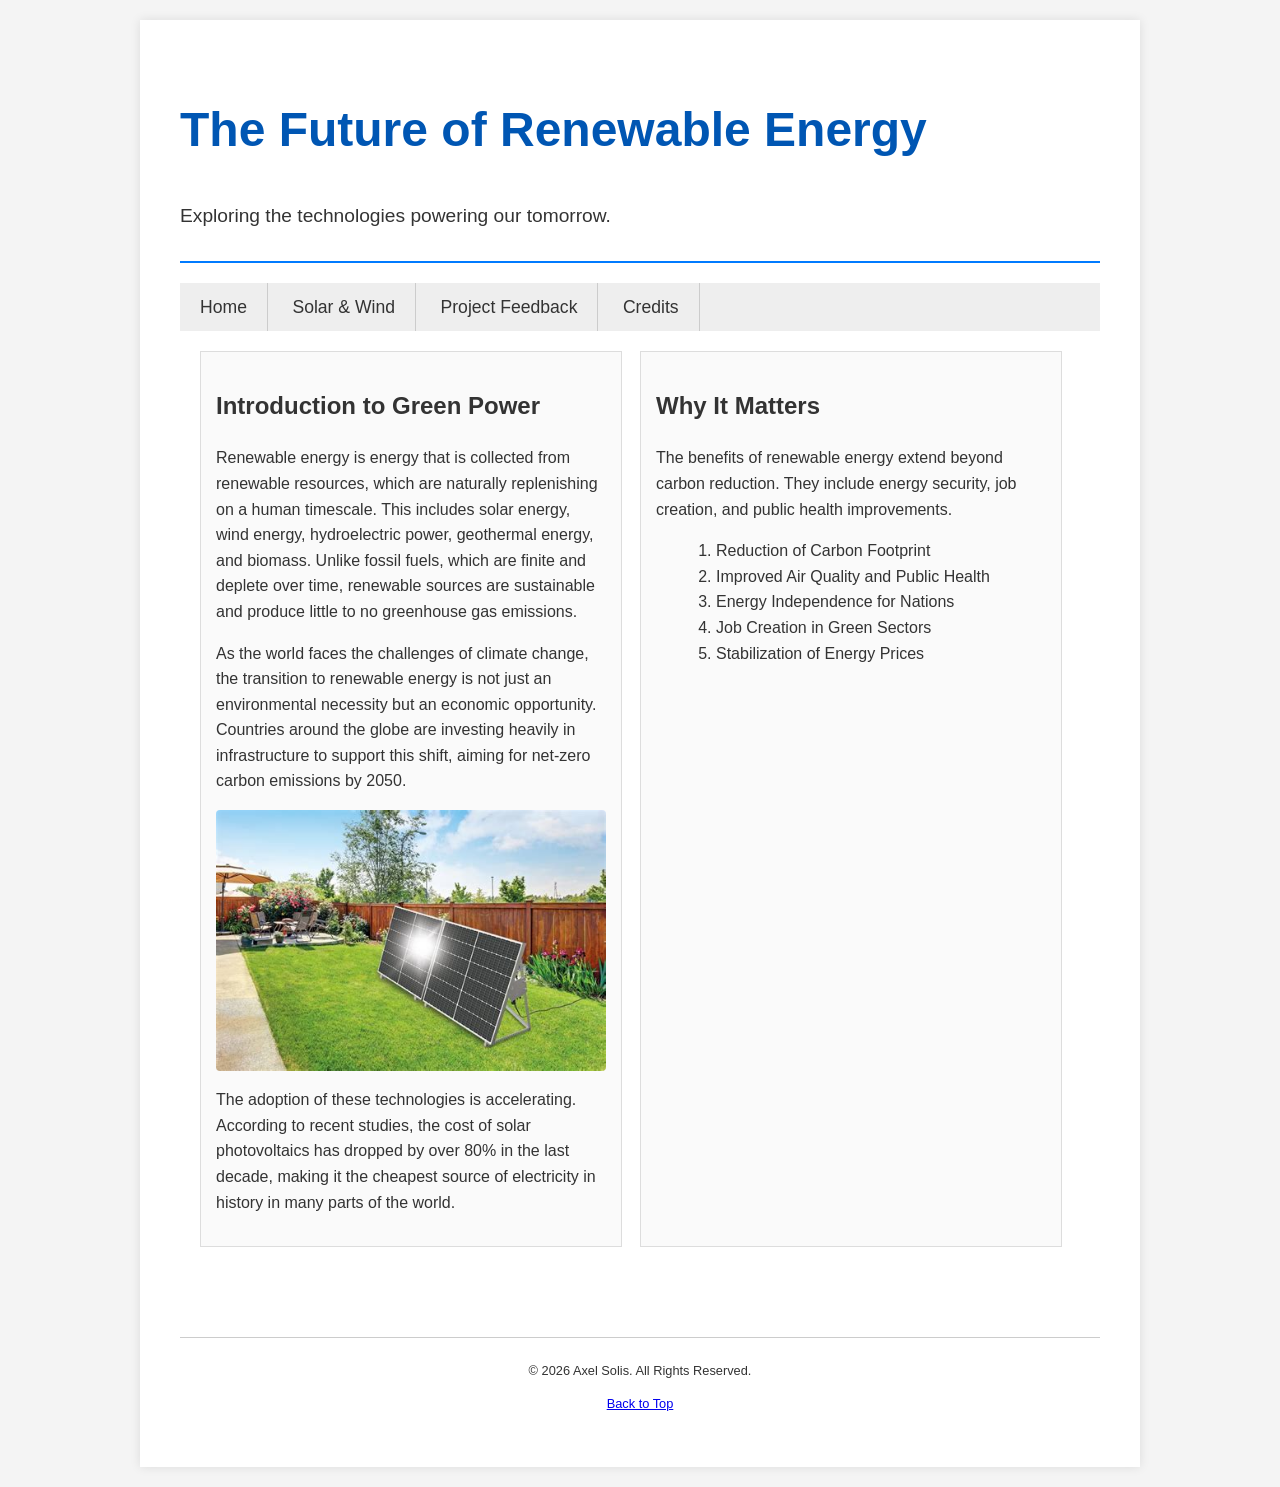
<file: final1.html>
<!DOCTYPE html>
<html lang="en">
<head>
    <meta charset="UTF-8">
    <!-- Meta Viewport for Responsive Design -->
    <meta name="viewport" content="width=device-width, initial-scale=1.0">
    <title>Final Exam - Home | Renewable Energy</title>
    <link rel="stylesheet" href="styles.css">
</head>
<body>
    <!-- COMMENT: Start of Page 1 -->
    <!-- 
       File: final1.html
       Subject: Renewable Energy Final Project
       Author: Axel Solis
       Date: 04/30/2026
    -->

    <div id="wrapper">
        <header>
            <h1>The Future of Renewable Energy</h1>
            <p style="font-size: 1.2em;">Exploring the technologies powering our tomorrow.</p>
        </header>

        <!-- Horizontal Nav -->
        <nav>
            <ul>
                <li><a href="final1.html">Home</a></li>
                <li><a href="final2.html">Solar & Wind</a></li>
                <li><a href="final3.html">Project Feedback</a></li>
                <li><a href="final4.html">Credits</a></li>
            </ul>
        </nav>

        <main>
            <section>
                <h2>Introduction to Green Power</h2>
                <p>
                    Renewable energy is energy that is collected from renewable resources, which are 
                    naturally replenishing on a human timescale. This includes solar energy, wind energy, 
                    hydroelectric power, geothermal energy, and biomass. Unlike fossil fuels, which are 
                    finite and deplete over time, renewable sources are sustainable and produce little to 
                    no greenhouse gas emissions.
                </p>
                <p>
                    As the world faces the challenges of climate change, the transition to renewable energy 
                    is not just an environmental necessity but an economic opportunity. Countries around 
                    the globe are investing heavily in infrastructure to support this shift, aiming for 
                    net-zero carbon emissions by 2050.
                </p>

                <!-- IMAGE: Replace 'solar.jpg' with your actual image file name -->
                <img src="solar.jpg" alt="Solar panels on a rooftop" width="600" height="400">
                
                <p>
                    The adoption of these technologies is accelerating. According to recent studies, the 
                    cost of solar photovoltaics has dropped by over 80% in the last decade, making it the 
                    cheapest source of electricity in history in many parts of the world.
                </p>
            </section>

            <section>
                <h2>Why It Matters</h2>
                <p>
                    The benefits of renewable energy extend beyond carbon reduction. They include energy 
                    security, job creation, and public health improvements.
                </p>
                <!-- Ordered List (Requirement: 5 items) -->
                <ol>
                    <li>Reduction of Carbon Footprint</li>
                    <li>Improved Air Quality and Public Health</li>
                    <li>Energy Independence for Nations</li>
                    <li>Job Creation in Green Sectors</li>
                    <li>Stabilization of Energy Prices</li>
                </ol>
            </section>
        </main>

        <footer>
            <p>&copy; 2026 Axel Solis. All Rights Reserved.</p>
            <!-- Link to ID on page -->
            <p><a href="#footer">Back to Top</a></p>
        </footer>
        <div id="footer"></div>
    </div>
</body>
</html>
</file>
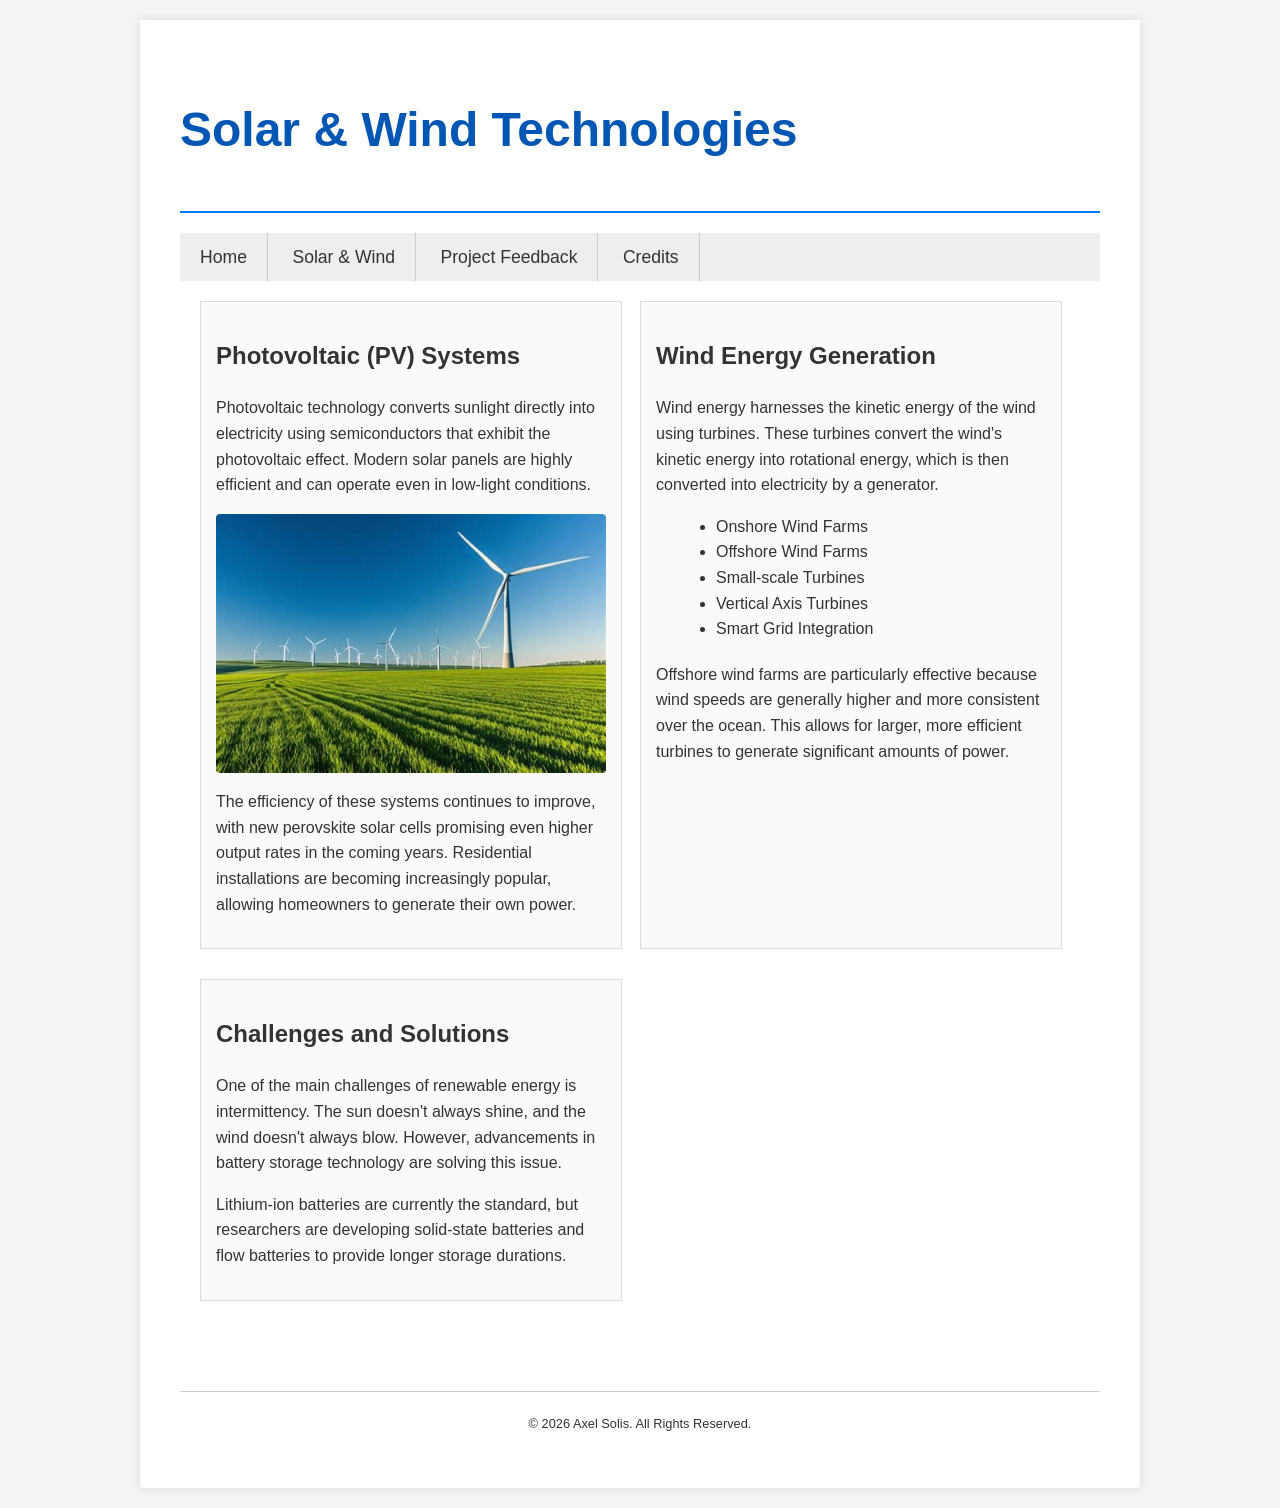
<file: final2.html>
<!DOCTYPE html>
<html lang="en">
<head>
    <meta charset="UTF-8">
    <meta name="viewport" content="width=device-width, initial-scale=1.0">
    <title>Final Exam - Detail | Solar & Wind</title>
    <link rel="stylesheet" href="styles.css">
</head>
<body>
    <!-- COMMENT: Start of Page 2 -->
    <!-- 
       File: final2.html
       Subject: Renewable Energy Final Project
       Author: Axel Solis
       Date: 4/30/2026
    -->

    <div id="wrapper">
        <header>
            <h1>Solar & Wind Technologies</h1>
        </header>

        <nav>
            <ul>
                <li><a href="final1.html">Home</a></li>
                <li><a href="final2.html">Solar & Wind</a></li>
                <li><a href="final3.html">Project Feedback</a></li>
                <li><a href="final4.html">Credits</a></li>
            </ul>
        </nav>

        <main>
            <section>
                <h2>Photovoltaic (PV) Systems</h2>
                <p>
                    Photovoltaic technology converts sunlight directly into electricity using semiconductors 
                    that exhibit the photovoltaic effect. Modern solar panels are highly efficient and can 
                    operate even in low-light conditions.
                </p>
                <img src="wind.jpg" alt="Wind turbines in a field" width="600" height="400">
                
                <p>
                    The efficiency of these systems continues to improve, with new perovskite solar cells 
                    promising even higher output rates in the coming years. Residential installations are 
                    becoming increasingly popular, allowing homeowners to generate their own power.
                </p>
            </section>

            <section>
                <h2>Wind Energy Generation</h2>
                <p>
                    Wind energy harnesses the kinetic energy of the wind using turbines. These turbines 
                    convert the wind's kinetic energy into rotational energy, which is then converted into 
                    electricity by a generator.
                </p>
                <!-- Unordered List (Requirement: 5 items) -->
                <ul>
                    <li>Onshore Wind Farms</li>
                    <li>Offshore Wind Farms</li>
                    <li>Small-scale Turbines</li>
                    <li>Vertical Axis Turbines</li>
                    <li>Smart Grid Integration</li>
                </ul>
                <p>
                    Offshore wind farms are particularly effective because wind speeds are generally higher 
                    and more consistent over the ocean. This allows for larger, more efficient turbines to 
                    generate significant amounts of power.
                </p>
            </section>

            <section>
                <h2>Challenges and Solutions</h2>
                <p>
                    One of the main challenges of renewable energy is intermittency. The sun doesn't always 
                    shine, and the wind doesn't always blow. However, advancements in battery storage 
                    technology are solving this issue.
                </p>
                <p>
                    Lithium-ion batteries are currently the standard, but researchers are developing 
                    solid-state batteries and flow batteries to provide longer storage durations.
                </p>
            </section>
        </main>

        <footer>
            <p>&copy; 2026 Axel Solis. All Rights Reserved.</p>
        </footer>
    </div>
</body>
</html>
</file>
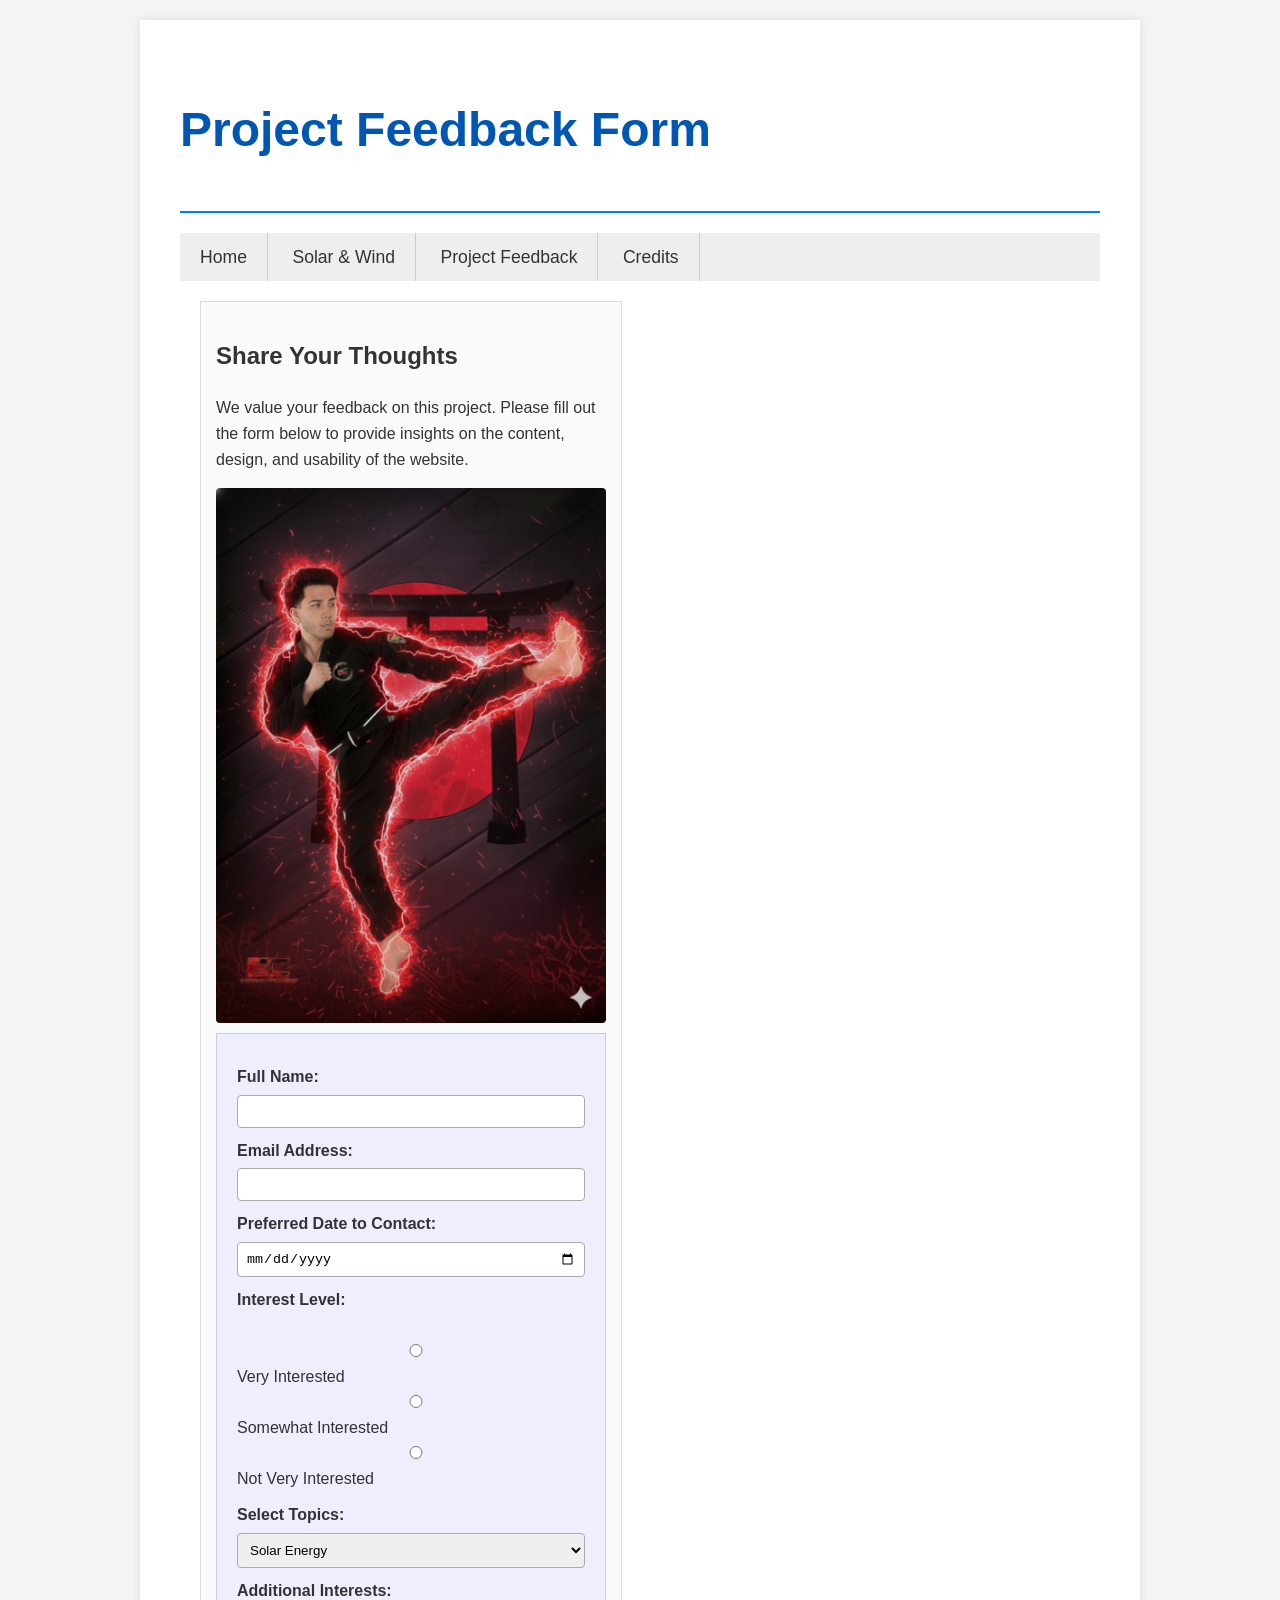
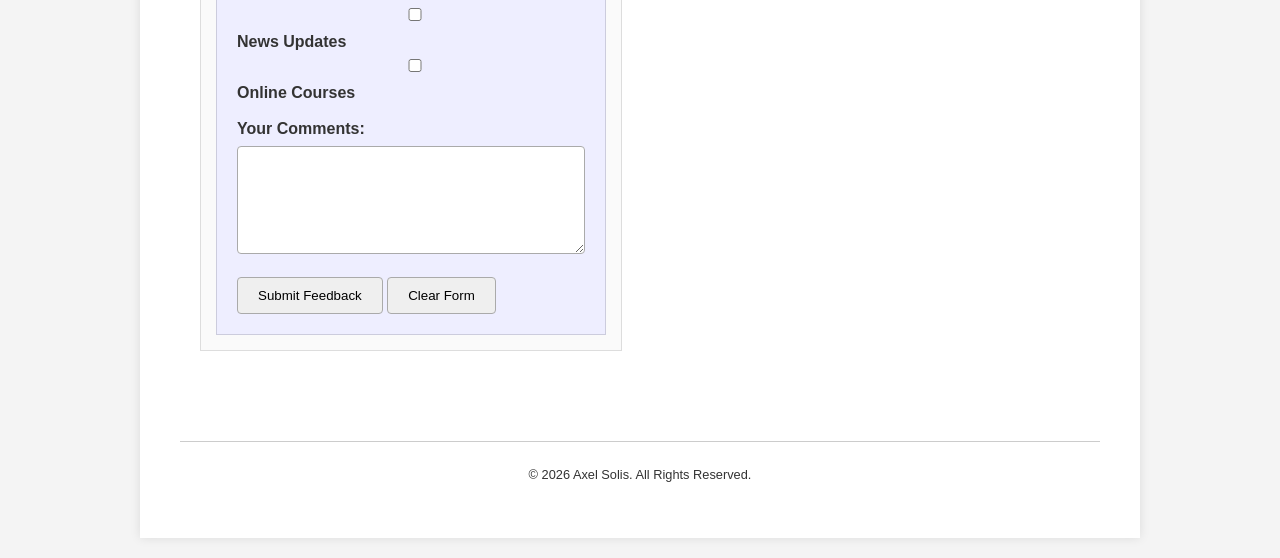
<file: final3.html>
<!DOCTYPE html>
<html lang="en">
<head>
    <meta charset="UTF-8">
    <meta name="viewport" content="width=device-width, initial-scale=1.0">
    <title>Final Exam - Form | Feedback</title>
    <link rel="stylesheet" href="styles.css">
</head>
<body>
    <!-- COMMENT: Start of Page 3 -->
    <!-- 
       File: final3.html
       Subject: Renewable Energy Final Project
       Author: Axel Solis
       Date: 4/30/2026
    -->

    <div id="wrapper">
        <header>
            <h1>Project Feedback Form</h1>
        </header>

        <nav>
            <ul>
                <li><a href="final1.html">Home</a></li>
                <li><a href="final2.html">Solar & Wind</a></li>
                <li><a href="final3.html">Project Feedback</a></li>
                <li><a href="final4.html">Credits</a></li>
            </ul>
        </nav>

        <main>
            <section>
                <h2>Share Your Thoughts</h2>
                <p>
                    We value your feedback on this project. Please fill out the form below to provide 
                    insights on the content, design, and usability of the website.
                </p>
                <img src="Me.png" alt="Illustration of a form" width="600" height="300">

                <!-- FORM: All required elements included -->
                <form action="#" method="post">
                    
                    <label for="name">Full Name:</label>
                    <input type="text" id="name" name="name" required>

                    <label for="email">Email Address:</label>
                    <input type="email" id="email" name="email" required>

                    <label for="date">Preferred Date to Contact:</label>
                    <input type="date" id="date" name="date">

                    <label>Interest Level:</label><br>
                    <!-- Radio Buttons -->
                    <input type="radio" id="high" name="interest" value="high">
                    <label for="high" style="display:inline; font-weight:normal;">Very Interested</label><br>
                    
                    <input type="radio" id="med" name="interest" value="med">
                    <label for="med" style="display:inline; font-weight:normal;">Somewhat Interested</label><br>
                    
                    <input type="radio" id="low" name="interest" value="low">
                    <label for="low" style="display:inline; font-weight:normal;">Not Very Interested</label>

                    <label for="topics">Select Topics:</label>
                    <!-- Select Dropdown (At least 3 options) -->
                    <select id="topics" name="topics">
                        <option value="solar">Solar Energy</option>
                        <option value="wind">Wind Energy</option>
                        <option value="hydro">Hydroelectric</option>
                        <option value="geothermal">Geothermal</option>
                    </select>

                    <label for="checkboxes">Additional Interests:</label>
                    <!-- Checkboxes -->
                    <input type="checkbox" id="check1" name="interests" value="news">
                    <label for="check1" style="display:inline;">News Updates</label><br>
                    
                    <input type="checkbox" id="check2" name="interests" value="courses">
                    <label for="check2" style="display:inline;">Online Courses</label><br>

                    <label for="comments">Your Comments:</label>
                    <textarea id="comments" name="comments" rows="6" cols="50"></textarea>

                    <input type="submit" value="Submit Feedback">
                    <input type="reset" value="Clear Form">
                </form>
            </section>
        </main>

        <footer>
            <p>&copy; 2026 Axel Solis. All Rights Reserved.</p>
        </footer>
    </div>
</body>
</html>
</file>
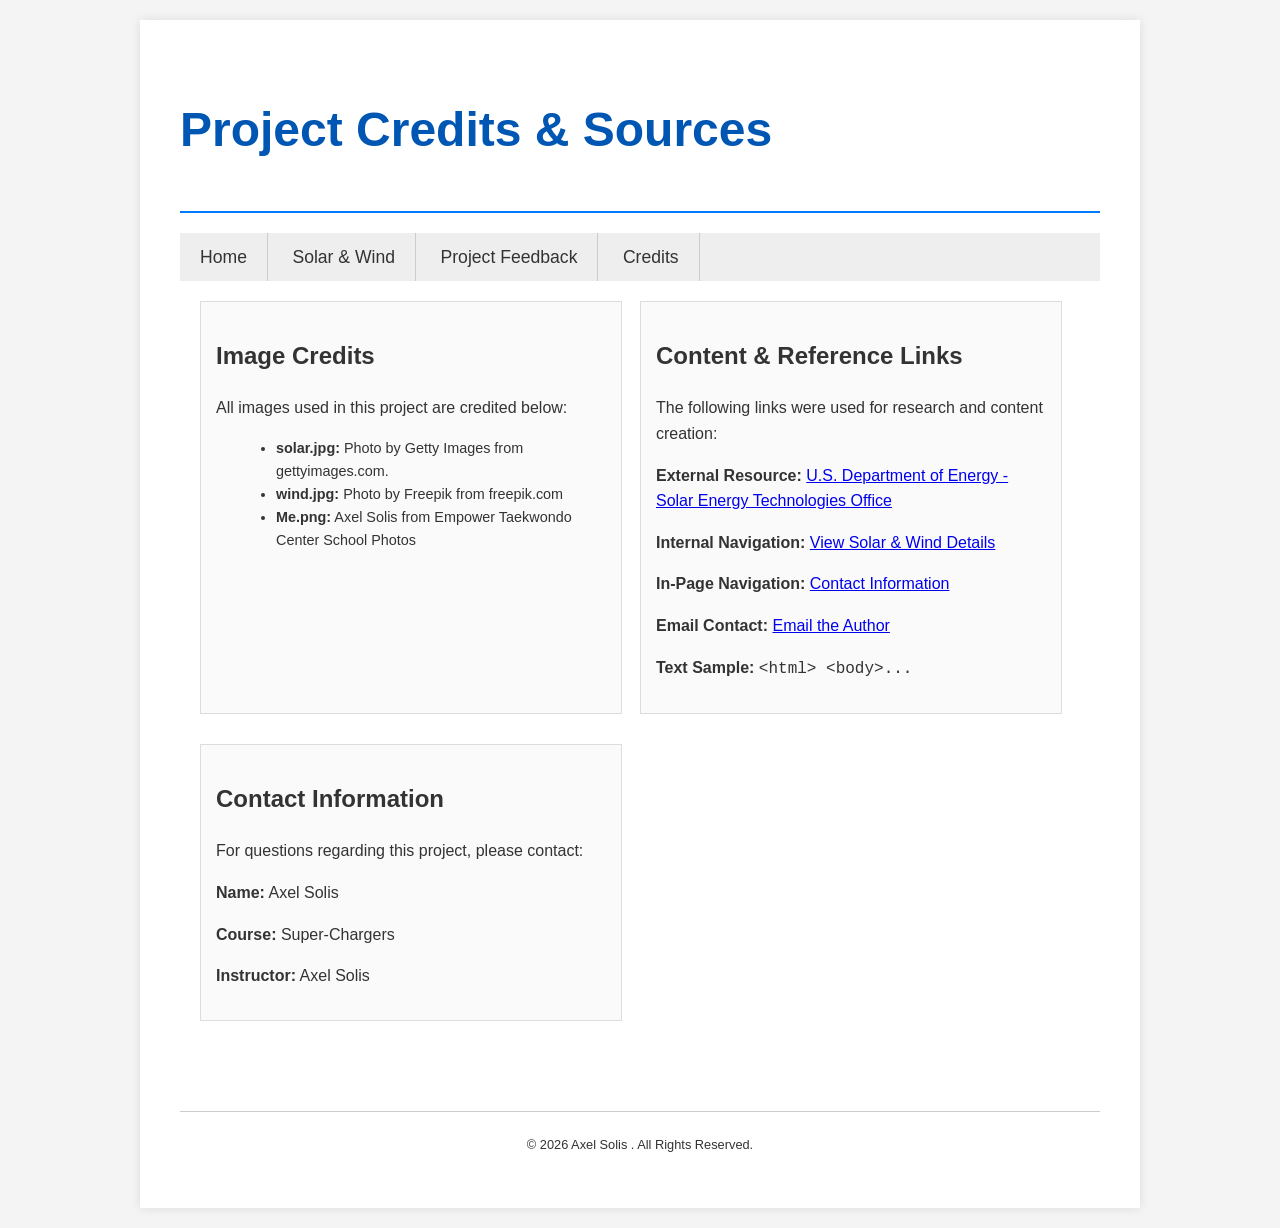
<file: final4.html>
<!DOCTYPE html>
<html lang="en">
<head>
    <meta charset="UTF-8">
    <meta name="viewport" content="width=device-width, initial-scale=1.0">
    <title>Final Exam - Credits | Sources</title>
    <link rel="stylesheet" href="styles.css">
</head>
<body>
    <!-- COMMENT: Start of Page 4 -->
    <!-- 
       File: final4.html
       Subject: Renewable Energy Final Project
       Author: Axel Solis 
       Date: 4/30/2026
    -->

    <div id="wrapper">
        <header>
            <h1>Project Credits & Sources</h1>
        </header>

        <nav>
            <ul>
                <li><a href="final1.html">Home</a></li>
                <li><a href="final2.html">Solar & Wind</a></li>
                <li><a href="final3.html">Project Feedback</a></li>
                <li><a href="final4.html">Credits</a></li>
            </ul>
        </nav>

        <main>
            <section>
                <h2>Image Credits</h2>
                <p>All images used in this project are credited below:</p>
                <ul class="credits-list">
                    <li><strong>solar.jpg:</strong> Photo by Getty Images from gettyimages.com.</li>
                    <li><strong>wind.jpg:</strong> Photo by Freepik from freepik.com</li>
                    <li><strong>Me.png:</strong> Axel Solis from Empower Taekwondo Center School Photos </li>
                </ul>
            </section>

            <section>
                <h2>Content & Reference Links</h2>
                <p>The following links were used for research and content creation:</p>
                
                <!-- Example: External Page -->
                <p><strong>External Resource:</strong> <a href="https://www.energy.gov/eere/solar" target="_blank">U.S. Department of Energy - Solar Energy Technologies Office</a></p>

                <!-- Example: Internal Page -->
                <p><strong>Internal Navigation:</strong> <a href="final2.html">View Solar & Wind Details</a></p>

                <!-- Example: Link to ID on Page -->
                <p><strong>In-Page Navigation:</strong> <a href="#contact">Contact Information</a></p>

                <!-- Example: Email Link -->
                <p><strong>Email Contact:</strong> <a href="mailto:asolis12.stumail.jccc.edu">Email the Author</a></p>

                <!-- Example: Text Sample -->
                <p><strong>Text Sample:</strong> 
                    <span style="font-family: 'Courier New', monospace;">&lt;html&gt; &lt;body&gt;...</span>
                </p>
            </section>

            <section id="contact">
                <h2>Contact Information</h2>
                <p>For questions regarding this project, please contact:</p>
                <p><strong>Name:</strong> Axel Solis</p>
                <p><strong>Course:</strong> Super-Chargers </p>
                <p><strong>Instructor:</strong> Axel Solis </p>
            </section>
        </main>

        <footer>
            <p>&copy; 2026 Axel Solis . All Rights Reserved.</p>
        </footer>
    </div>
</body>
</html>
</file>
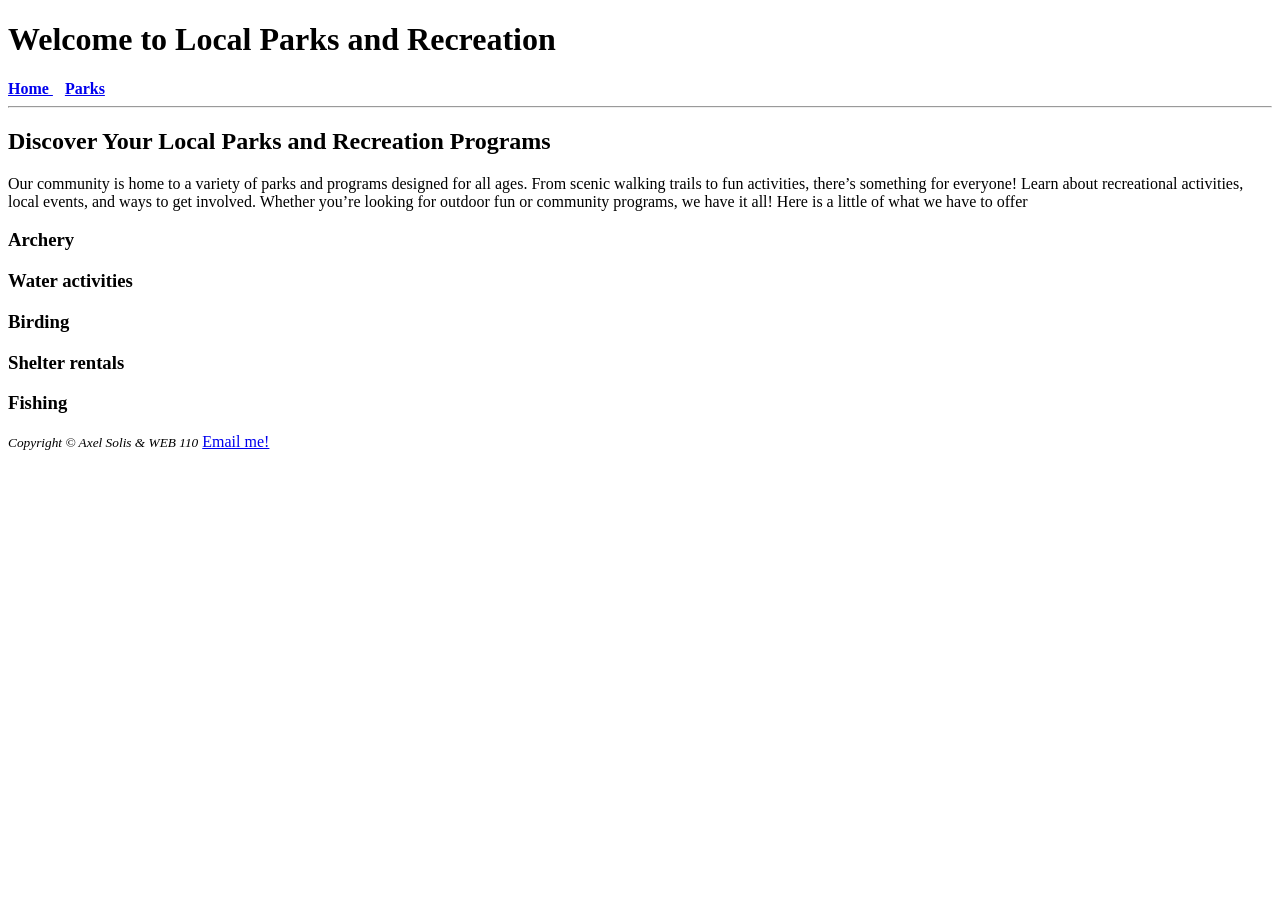
<file: week 2 project/Home.html>
<!DOCTYPE html>
<!-- Axel Solis, 1/29/2026-->
<html lang="en">
	<head> <!--contains information that the browser needs to know,
			but isn't actually displayed to the page-->
		<title> Local Parks and Recreation </title>
		<meta charset="utf-8">
	</head>
	<body> <!--contains info that is displayed to the page-->
		<header>
			<h1> Welcome to Local Parks and Recreation </h1>
		</header>
		<nav> <!--Navigation bar-->
			<b> <a href="Home.html"> Home </a> </b> &nbsp;&nbsp;
			<b> <a href="Parks.html"> Parks</a> </b> &nbsp;&nbsp;
		</nav>
		
		<hr> <!--just a horizontal line-->
		
		<main>
			<h2> Discover Your Local Parks and Recreation Programs </h2>
			
			Our community is home to a variety of parks and programs designed for all ages. From scenic walking
			trails to fun activities, there’s something for everyone!
			
			Learn about recreational activities, local events, and ways to get involved. Whether you’re looking for
			outdoor fun or community programs, we have it all! Here is a little of what we have to offer
			
			<h3> Archery </h3>
			<h3> Water activities </h3>
			<h3> Birding </h3>
			<h3> Shelter rentals </h3>
			<h3> Fishing </h3>
			</div>
		</main>
		<footer>
			<small><i>Copyright &copy; Axel Solis &amp; WEB 110</i></small>
			<a href="mailto:asolis12@stumail.jccc.edu"> Email me! </a>
		</footer>
	</body>
</html>
</file>
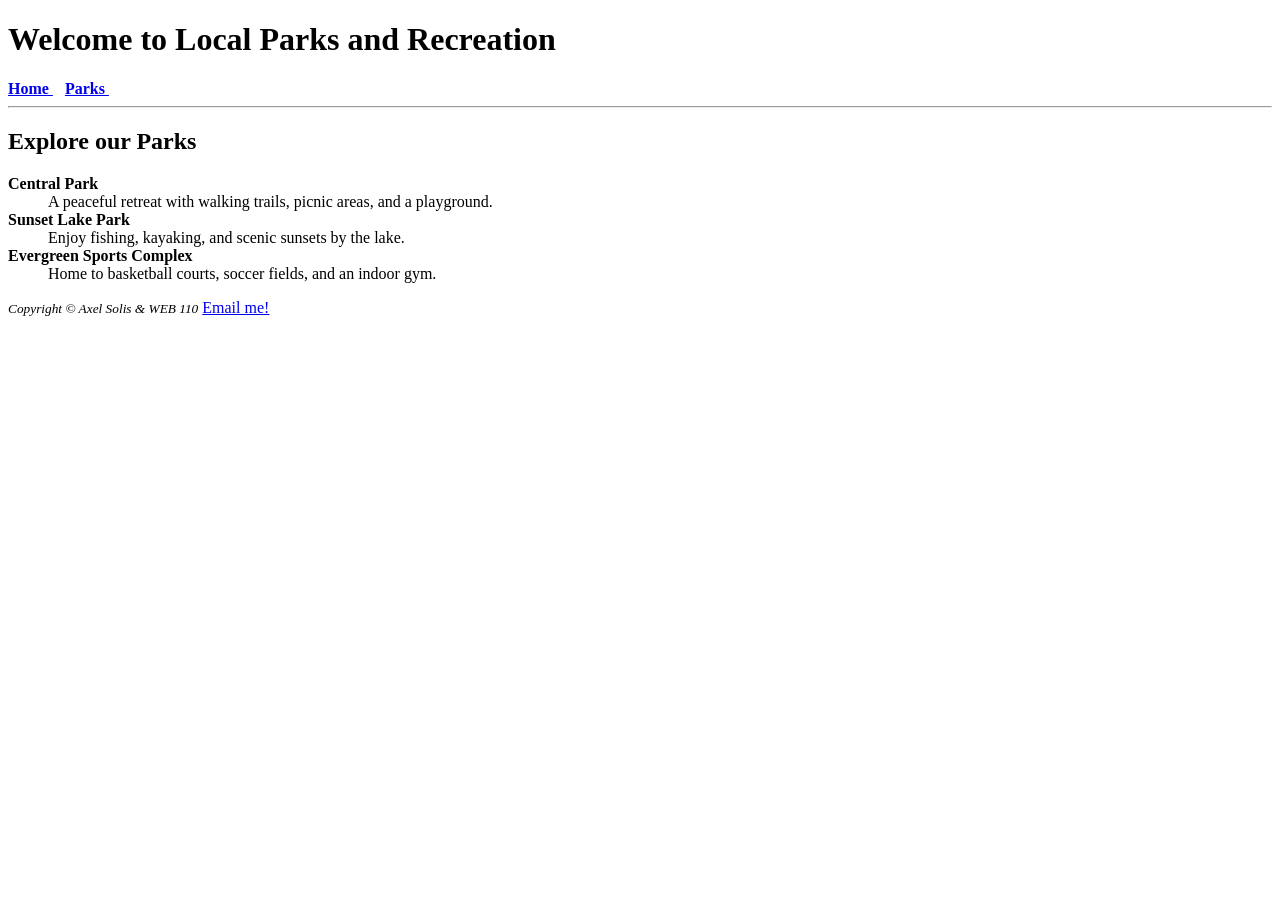
<file: week 2 project/Parks.html>
<!DOCTYPE html>
<!-- Axel Solis, 1/29/2026-->
<html lang="en">
	<head> <!--contains information that the browser needs to know,
			but isn't actually displayed to the page-->
		<title> Parks </title>
		<meta charset="utf-8">
	</head>
	<body> <!--contains info that is displayed to the page-->
		<header>
			<h1> Welcome to Local Parks and Recreation </h1>
		</header>
		<nav> <!--Navigation bar-->
			<b> <a href="Home.html"> Home </a> </b> &nbsp;&nbsp;
			<b> <a href="Parks.html"> Parks </a> </b> &nbsp;&nbsp;
		</nav>
		
		<hr> <!--just a horizontal line-->
		
		<main>
			<h2> Explore our Parks </h2>
		<dl>
			 <strong> <dt> Central Park </dt>  </strong>
			 <dd> A peaceful retreat with walking trails, picnic areas, and a playground. </dd>  
			 <strong> <dt> Sunset Lake Park </dt>  </strong>
			<dd> Enjoy fishing, kayaking, and scenic sunsets by the lake. </dd>
			 <strong> <dt> Evergreen Sports Complex </dt>  </strong>
			<dd> Home to basketball courts, soccer fields, and an indoor gym.</dd>
		</dl>
		</main>
		<footer>
			<small><i>Copyright &copy; Axel Solis &amp; WEB 110</i></small>
			<a href="mailto:asolis12@stumail.jccc.edu"> Email me! </a>
		</footer>
	</body>
</html>
</file>
<file: styles.css>
/* 
   File: styles.css
   Subject: Final Exam Project
   Author: Axel Solis
   Date: April 30, 2026
   Description: Main stylesheet for the 4-page final project.
   Features: Liquid layout, responsive media queries, em/px/% measurements.
*/

/* --- RESET & BASICS --- */
* {
    box-sizing: border-box; /* Ensures padding doesn't affect width */
}

body {
    font-family: Arial, sans-serif;
    font-size: 16px; /* Base size for em calculations */
    line-height: 1.6;
    margin: 0;
    padding: 0;
    background-color: #f4f4f4;
    color: #333;
}

/* --- LAYOUT CONTAINER (Liquid, Centered, Not Full Width) --- */
#wrapper {
    width: 90%; /* Liquid percentage width */
    max-width: 1000px; /* Prevents it from getting too wide */
    margin: 20px auto; /* Centered with top/bottom margins */
    background-color: #fff;
    padding: 20px;
    box-shadow: 0 0 10px rgba(0,0,0,0.1);
}

/* --- HEADER & NAVIGATION --- */
header {
    border-bottom: 2px solid #007BFF;
    padding-bottom: 10px;
    margin-bottom: 20px;
}

h1 {
    font-size: 2.5em; /* Using ems for text measurements */
    color: #0056b3;
}

/* Horizontal Nav - Unordered List */
nav ul {
    list-style-type: none;
    padding: 0;
    margin: 0;
    background-color: #eee;
    overflow: hidden; /* Clears floats if needed */
}

nav ul li {
    display: inline-block; /* Horizontal layout */
}

nav ul li a {
    display: block;
    padding: 10px 20px; /* Small px padding */
    text-decoration: none;
    color: #333;
    font-size: 1.1em;
    border-right: 1px solid #ccc;
}

nav ul li a:hover {
    background-color: #007BFF;
    color: #fff;
}

/* --- CONTENT SECTIONS --- */
main {
    padding: 20px;
}

/* Wireframe-like section styling */
section {
    margin-bottom: 30px;
    padding: 15px;
    border: 1px solid #ddd;
    background-color: #fafafa;
}

/* --- IMAGES --- */
img {
    max-width: 100%; /* Flexible images */
    height: auto;
    display: block;
    margin: 10px auto;
    border-radius: 4px;
}

/* --- FORMS --- */
form {
    background-color: #eef;
    padding: 20px;
    border: 1px solid #ccd;
}

form label {
    display: block;
    margin-top: 10px;
    font-weight: bold;
}

form input, form textarea, form select {
    width: 100%;
    padding: 8px;
    margin-top: 5px;
    border: 1px solid #aaa;
    border-radius: 4px;
}

form input[type="submit"], form input[type="reset"] {
    width: auto;
    padding: 10px 20px;
    margin-top: 15px;
    cursor: pointer;
}

/* --- LISTS --- */
ol, ul {
    margin-left: 20px;
    margin-bottom: 20px;
}

/* --- CREDITS PAGE SPECIFIC --- */
.credits-list {
    font-size: 0.9em;
}

/* --- FOOTER --- */
footer {
    text-align: center;
    margin-top: 40px;
    padding-top: 10px;
    border-top: 1px solid #ccc;
    font-size: 0.8em;
}

/* --- MEDIA QUERIES (Responsive Design) --- */

/* Mobile First (Default is usually mobile, but we set desktop/tablet overrides below) */

/* Tablet View (Max width 768px) */
@media screen and (max-width: 768px) {
    #wrapper {
        width: 95%;
        margin: 10px auto;
    }

    h1 {
        font-size: 2em;
    }

    nav ul li {
        display: block; /* Stack nav items vertically on tablet */
        border-right: none;
        border-bottom: 1px solid #ccc;
    }

    nav ul li a {
        padding: 15px;
    }
}

/* Desktop View (Min width 1024px) */
@media screen and (min-width: 1024px) {
    #wrapper {
        width: 80%; /* Slightly tighter on large screens */
        padding: 40px;
    }
    
    h1 {
        font-size: 3em;
    }
    
    main {
        display: flex;
        flex-wrap: wrap;
    }
    
    section {
        width: 48%; /* Two columns on desktop */
        margin-right: 2%;
    }
    
    section:last-child {
        margin-right: 0;
    }
}
</file>
